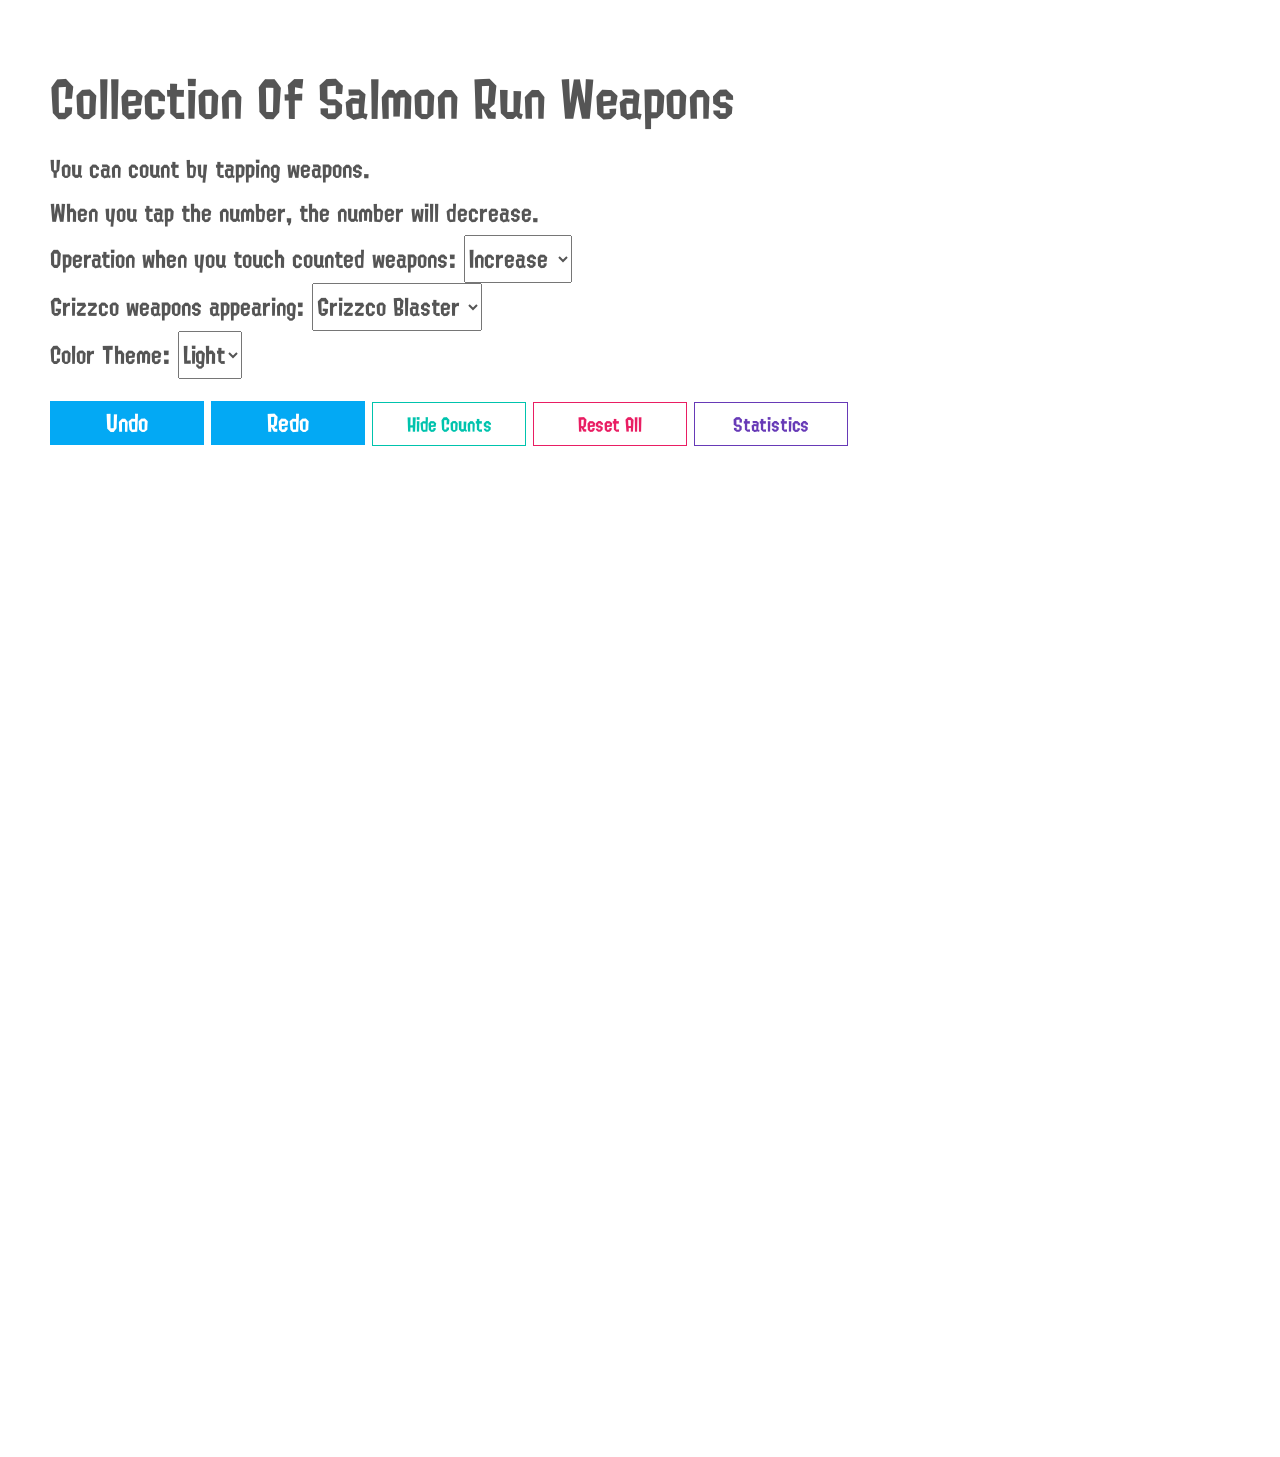
<file: index.html>
<!DOCTYPE html>
<html>
  <head>
    <meta charset="UTF-8">
	<meta name="viewport" content="width=device-width, initial-scale=1.0, user-scalable=no, viewport-fit=cover"/>
    <title class="trans" en="Collection Of Salmon Run Weapons">サーモンランブキコレクション</title>
    <meta name="twitter:card"        content="summary" />
    <meta name="twitter:site"        content="@GungeeSpla" />
    <meta name="twitter:title"       content="サーモンランブキコレクション" />
    <meta name="twitter:description" content="ランダム回で引いたブキを数えるやつ。" />
    <meta name="twitter:image"       content="https://gungeespla.github.io/salmon_learn/tyrano/images/thumb_count.png" />
	<script src="./main.js?3"></script>
	<link href="./style.css?3" rel="stylesheet">
  </head>
  <body style="transition: none;">
    <div id="contents">
      <h1 id="h1" class="trans" en="Collection Of Salmon Run Weapons">サーモンランブキコレクション</h1>
      <p class="trans" en="You can count by tapping weapons.">ブキをタップしてカウントできます。</p>
      <p class="trans" en="When you tap the number, the number will decrease.">数字部分をタップすると、カウントを減らすことができます。</p>
      <div id="buttons-wrapper">
        <p><span class="trans" en="Operation when you touch counted weapons">カウント済みのブキをタップしたときの動作</span>: 
        <select id="increase-select">
          <option value="1" class="trans" en="Increase">さらにカウントを増やす</option>
          <option value="0" class="trans" en="Decrease">カウントを減らす</option>
        </select></p>
        <p><span class="trans" en="Grizzco weapons appearing">出現するクマブキ</span>: 
        <select id="grizzco-select">
          <option value="7000" class="trans" en="Grizzco Blaster">クマサン印のブラスター</option>
          <option value="7010" class="trans" en="Grizzco Brella">クマサン印のシェルター</option>
          <option value="7020" class="trans" en="Grizzco Charger">クマサン印のチャージャー</option>
          <option value="7030" class="trans" en="Grizzco Slosher">クマサン印のスロッシャー</option>
          <option value="7040" class="trans" en="All">すべて</option>
        </select></p>
        <p><span class="trans" en="Color Theme">カラーテーマ</span>: 
        <select id="theme-select">
          <option value="light" class="trans" en="Light">ホワイト</option>
          <option value="dark" class="trans" en="Dark">ブラック</option>
        </select></p>
        <div class="div-button trans" id="undo-button" onclick="myUndo();" en="Undo">もどす</div>
        <div class="div-button trans" id="redo-button" onclick="myRedo();" en="Redo">すすめる</div>
        <div class="div-button trans" id="fukidashi-button" onclick="myToggleCounter();" en="Hide Counts">カウントを隠す</div>
        <div class="div-button trans" id="clear-button" onclick="myClear();" en="Reset All">すべてリセット</div>
        <div class="div-button trans" id="satistics-button" onclick="myStatistics();" en="Statistics">統計</div>
      </div>
      <div id="weapons-wrapper"></div>
    </div>
    <div id="statistics-wrapper">
    	<div class="div-button" id="statistics-close"></div><br>
    	<span id="total-count"></span><br>
    	<table id="statistics-table"></table>
    </div>
  </body>
</html>
</file>
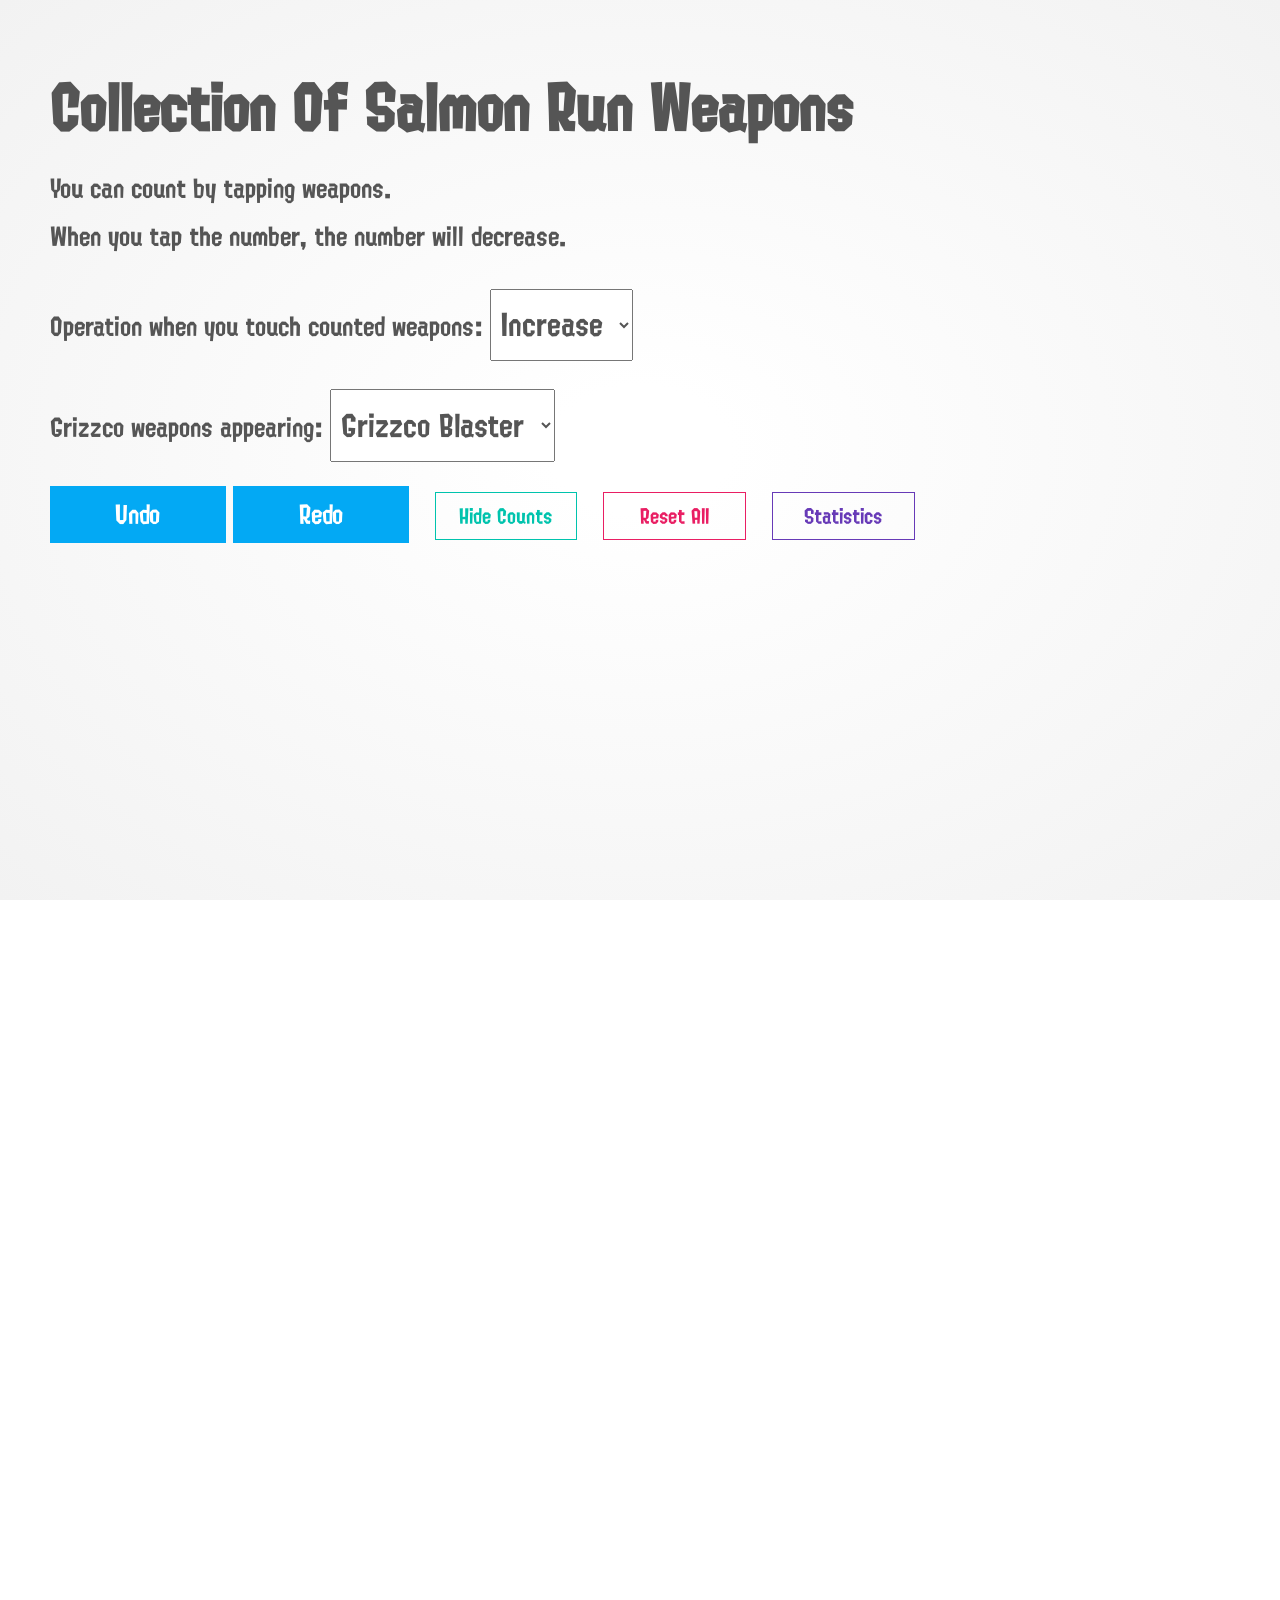
<file: old.html>
<!DOCTYPE html>
<html>
  <head>
    <meta charset="UTF-8">
    <title class="trans" en="Collection Of Salmon Run Weapons">サーモンランブキコレクション</title>
    <meta name="twitter:card"        content="summary" />
    <meta name="twitter:site"        content="@GungeeSpla" />
    <meta name="twitter:title"       content="サーモンランブキコレクション" />
    <meta name="twitter:description" content="ランダム回で引いたブキを数えるやつ。" />
    <meta name="twitter:image"       content="https://gungeespla.github.io/salmon_learn/tyrano/images/thumb_count.png" />
    <style>
      @font-face {
        font-family: Splatoon1;
        src:
          url('./woff/s1kanji.woff2') format('woff2'),
          url('./woff/s1kanji.woff') format('woff');
      }
      @font-face {
        font-family: Splatoon1;
        src:
          url('./woff/s1kana.woff2') format('woff2'),
          url('./woff/s1kana.woff') format('woff');
      }
      @font-face {
        font-family: Splatoon2;
        src:
          url('./woff/s2kanji.woff2') format('woff2'),
          url('./woff/s2kanji.woff') format('woff');
      }
      @font-face {
        font-family: Splatoon2;
        src:
          url('./woff/s2kana.woff2') format('woff2'),
          url('./woff/s2kana.woff') format('woff');
      }
      html {
        --font-scale: 2.2;
        font-size: 22px;
        font-size: calc(1vw * var(--font-scale));
      }
      @media screen and (min-width: 1080px) {
        html {
          font-size: calc(1080px / 100 * var(--font-scale));
        }
      }
      @media screen and (max-width: 640px) {
        html {
          font-size: calc(640px / 100 * var(--font-scale));
        }
      }
      body {
        font-family: Splatoon2, sans-serif;
        margin: 0;
        padding: 0;
        color: #555555;
        background: White;
        background: radial-gradient(
          #ffffff 10%,
          #f2f2f2 100%
        );
        background-attachment: fixed;
      }
      h1, div, p, span {
        margin: 0;
        padding: 0;
      }
      h1 {
        font-size: 2.4rem;
      }
      #contents {
        margin: 50px;
        padding-bottom: 5em;
      }
      #buttons-wrapper {
        font-size: 1em;
        margin-top: 0px;
      }
        select {
          color: #555555;
          font-size: 1.2em;
          font-family: Splatoon2;
          padding: 0.2em;
          margin: 0;
          margin-top: 1em;
        }
        .div-button {
          display: inline-block;
          color: White;
          padding: 0.2em;
          vertical-align: super;
          width: 7em;
          text-align: center;
          margin-top: 1em;
          cursor: pointer;
          user-select: none;
        }
        #undo-button {
          background-color: #03A9F4;
          color: White;
        }
        #redo-button {
          background-color: #03A9F4;
          color: White;
        }
        #fukidashi-button {
          border: 1px solid #00c3ad;
          color: #00c3ad;
          font-size: 0.8em;
          margin-left: 1em;
        }
        #fukidashi-button:hover {
          background-color: #00c3ad;
          color: White;
        }
        #undo-button:hover,
        #redo-button:hover {
          filter: brightness(110%);
        }
        #clear-button {
          border: 1px solid #e91e63;
          color: #e91e63;
          font-size: 0.8em;
          margin-left: 1em;
        }
        #clear-button:hover {
          background-color: #e91e63;
          color: White;
        }
        #satistics-button {
          border: 1px solid #673AB7;
          color: #673AB7;
          font-size: 0.8em;
          margin-left: 1em;
        }
        #satistics-button:hover {
          background-color: #673AB7;
          color: White;
        }
      #weapons-wrapper {
        margin-top: 100px;
      }
        .weapon-container {
          display: inline-block;
          position: relative;
          margin: 15px;
          margin-bottom: 60px;
        }

          .weapon-count {
            position: absolute;
            display: none;
            top: 0%;
            right: 0%;
            width: 80px;
            height: 55px;
            line-height: 55px;
            text-align: center;
            font-size: 30px;
            color: White;
            transform-origin: top right;
            background-image: url('./fukidashi.png');
            background-size: 100%;
            background-repeat: no-repeat;
            text-shadow: 3px 3px 0px Black;
            filter: drop-shadow(3px 3px 0px Black);
            cursor: pointer;
            user-select: none;
          }
          .gained .weapon-count,
          .plural-gained .weapon-count {
            display: inline-block;
          }
          .weapon-count-disabled .weapon-count {
            display: none!important;
          }
          .weapon-image {
            position: relative;
            display: inline-block;
            width: 180px;
            height: 180px;
            background-size: 180px;
            background-repeat: no-repeat;
            border: none;
            cursor: pointer;
            -webkit-box-reflect: below 2px -webkit-gradient(linear, 0 0, 0 100%,
              from(transparent),
              color-stop(0.7, transparent),
              to(rgba(0, 0, 0, 0.4))
            );
            user-select: none;
          }
          .weapon-image:after {
            content: '';
            display: inline-block;
            position: relative;
            top: 99%;
            left: 5%;
            width: 100%;
            height: 100%;
            background-image: url('https://gungeespla.github.io/salmon_learn/data/weapons_big/shadow.png');
            background-size: 90%;
            background-repeat: no-repeat;
          }
          .gained {
          }
          .gained .weapon-image:hover {
            filter: brightness(110%);
          }
          .ungained .weapon-image {
            opacity: 0.35;
            filter: grayscale(30%);
          }
          .ungained .weapon-image:hover {
            opacity: 0.5;
            filter: grayscale(10%);
          }
          .ungained .weapon-image {
            -webkit-box-reflect: initial;
          }
          .ungained .weapon-image:after {
            opacity: 0;
          }
          .plural-gained {
          }
          .hidden {
            display: none;
          }
      #statistics-wrapper {
		    position: fixed;
		    left: 0;
		    top: 0;
		    background: rgba(255, 255, 255, 0.9);
		    width: 100%;
		    height: 100%;
		    text-align: center;
		    display: none;
		    overflow-y: auto;
      }
      	#statistics-close {
        	margin-top: 1.2em;
			    border: 1px solid #673AB7;
			    color: #673AB7;
			    font-size: 0.8em;
        }
        #statistics-close:hover {
          background-color: #673AB7;
          color: White;
        }
        #total-count {
        	margin: 1.2em;
        	display: inline-block;
        }
        #statistics-table {
        	display: inline-block;
        	margin-bottom: 3em;
        }
        #statistics-table img {
        	width: 1.8em;
        	height: 1.8em;
        	margin-right: 0.4em;
        	vertical-align: middle;
        }
        #statistics-table tr td:nth-child(1) {
        	width: auto;
        }
        #statistics-table tr td:nth-child(2) {
        	width: 4em;
        	text-align: right;
        }
        #statistics-table tr td:nth-child(3) {
        	width: 5em;
        	text-align: right;
        }
    </style>
    <script>
      (() => {
        /** メッセージ */
        const messages = {
          'confirm-clear': {
            ja: 'データをリセットします。よろしいですか？',
            en: 'The data will be initialized. Is it OK?',
          },
          congrats: {
            ja: 'コンプリートおめでとうございます！！',
            en: 'Congratulations!!',
          },
        };

        /** Navigatorの言語 */
        const navigatorLang = navigator.language || navigator.userLanguage || 'ja';

        /** 言語 */
        const lang = (navigatorLang.indexOf('ja') > -1) ? 'ja' : 'en';

        /** getMessage(key)
         * メッセージを言語によって取り出す。
         */
        const getMessage = (key) => messages[key][lang];

        /** 画像ファイルが置いてあるディレクトリの場所 */
        const weaponsDirectory = 'https://gungeespla.github.io/salmon_learn/data/weapons_big/';

        /** ブキのデフォルト画像サイズ */
        const defaultWeaponSize = 180;

        /** 保存できるスタックの最大数 */
        const stackLengthMax = 100;

        /** ブキタイプ配列 */
        // const weaponsTypes = ['shooters', 'blasters', 'rollers', 'chargers', 'sloshers', 'splatlings', 'dualies', 'brellas', 'grizzcos'];

        /** ブキデータ */
        const weapons = {
          0: {
            ja: 'ボールドマーカー', en: 'Sploosh-o-matic', type: 'shooters', bottom: 44,
          },
          10: {
            ja: 'わかばシューター', en: 'Splattershot Jr.', type: 'shooters', bottom: 33,
          },
          20: {
            ja: 'シャープマーカー', en: 'Splash-o-matic', type: 'shooters', bottom: 46,
          },
          30: {
            ja: 'プロモデラーMG', en: 'Aerospray MG', type: 'shooters', bottom: 24,
          },
          40: {
            ja: 'スプラシューター', en: 'Splattershot', type: 'shooters', bottom: 36,
          },
          50: {
            ja: '.52ガロン', en: '.52 Gal', type: 'shooters', bottom: 39,
          },
          60: {
            ja: 'N-ZAP85', en: "N-ZAP '85", type: 'shooters', bottom: 47,
          },
          70: {
            ja: 'プライムシューター', en: 'Splattershot Pro', type: 'shooters', bottom: 56,
          },
          80: {
            ja: '.96ガロン', en: '.96 Gal', type: 'shooters', bottom: 39,
          },
          90: {
            ja: 'ジェットスイーパー', en: 'Jet Squelcher', type: 'shooters', bottom: 50,
          },
          200: {
            ja: 'ノヴァブラスター', en: 'Luna Blaster', type: 'blasters', bottom: 33,
          },
          210: {
            ja: 'ホットブラスター', en: 'Blaster', type: 'blasters', bottom: 49,
          },
          220: {
            ja: 'ロングブラスター', en: 'Range Blaster', type: 'blasters', bottom: 47,
          },
          230: {
            ja: 'クラッシュブラスター', en: 'Clash Blaster', type: 'blasters', bottom: 25,
          },
          240: {
            ja: 'ラピッドブラスター', en: 'Rapid Blaster', type: 'blasters', bottom: 44,
          },
          250: {
            ja: 'Rブラスターエリート', en: 'Rapid Blaster Pro', type: 'blasters', bottom: 37,
          },
          300: {
            ja: 'L3リールガン', en: 'L-3 Nozzlenose', type: 'shooters', bottom: 42,
          },
          310: {
            ja: 'H3リールガン', en: 'H-3 Nozzlenose', type: 'shooters', bottom: 44,
          },
          400: {
            ja: 'ボトルガイザー', en: 'Squeezer', type: 'shooters', bottom: 44,
          },
          1000: {
            ja: 'カーボンローラー', en: 'Carbon Roller', type: 'rollers', bottom: 20,
          },
          1010: {
            ja: 'スプラローラー', en: 'Splat Roller', type: 'rollers', bottom: 17,
          },
          1020: {
            ja: 'ダイナモローラー', en: 'Dynamo Roller', type: 'rollers', bottom: 6,
          },
          1030: {
            ja: 'ヴァリアブルローラー', en: 'Flingza Roller', type: 'rollers', bottom: 9,
          },
          1100: {
            ja: 'パブロ', en: 'Inkbrush', type: 'rollers', bottom: 4,
          },
          1110: {
            ja: 'ホクサイ', en: 'Octobrush', type: 'rollers', bottom: 4,
          },
          2000: {
            ja: 'スクイックリンα', en: 'Classic Squiffer', type: 'chargers', bottom: 56,
          },
          2010: {
            ja: 'スプラチャージャー', en: 'Splat Charger', type: 'chargers', bottom: 60,
          },
          2020: {
            ja: 'スプラスコープ', en: 'Splatterscope', type: 'chargers', bottom: 60,
          },
          2030: {
            ja: 'リッター4K', en: 'E-liter 4K', type: 'chargers', bottom: 61,
          },
          2040: {
            ja: '4Kスコープ', en: 'E-liter 4K Scope', type: 'chargers', bottom: 61,
          },
          2050: {
            ja: '14式竹筒銃・甲', en: 'Bamboozler 14 Mk I', type: 'chargers', bottom: 53,
          },
          2060: {
            ja: 'ソイチューバー', en: 'Goo Tuber', type: 'chargers', bottom: 30,
          },
          3000: {
            ja: 'バケットスロッシャー', en: 'Slosher', type: 'sloshers', bottom: 19,
          },
          3010: {
            ja: 'ヒッセン', en: 'Tri-Slosher', type: 'sloshers', bottom: 32,
          },
          3020: {
            ja: 'スクリュースロッシャー', en: 'Sloshing Machine', type: 'sloshers', bottom: 17,
          },
          3030: {
            ja: 'オーバーフロッシャー', en: 'Bloblobber', type: 'sloshers', bottom: 35,
          },
          3040: {
            ja: 'エクスプロッシャー', en: 'Explosher', type: 'sloshers', bottom: 22,
          },
          4000: {
            ja: 'スプラスピナー', en: 'Mini Splatling', type: 'splatlings', bottom: 44,
          },
          4010: {
            ja: 'バレルスピナー', en: 'Heavy Splatling', type: 'splatlings', bottom: 46,
          },
          4020: {
            ja: 'ハイドラント', en: 'Hydra Splatling', type: 'splatlings', bottom: 32,
          },
          4030: {
            ja: 'クーゲルシュライバー', en: 'Ballpoint Splatling', type: 'splatlings', bottom: 50,
          },
          4040: {
            ja: 'ノーチラス47', en: 'Nautilus 47', type: 'splatlings', bottom: 50,
          },
          5000: {
            ja: 'スパッタリー', en: 'Dapple Dualies', type: 'dualies', bottom: 23,
          },
          5010: {
            ja: 'スプラマニューバー', en: 'Splat Dualies', type: 'dualies', bottom: 4,
          },
          5020: {
            ja: 'ケルビン525', en: 'Glooga Dualies', type: 'dualies', bottom: 11,
          },
          5030: {
            ja: 'デュアルスイーパー', en: 'Dualie Squelchers', type: 'dualies', bottom: 8,
          },
          5040: {
            ja: 'クアッドホッパーブラック', en: 'Dark Tetra Dualies', type: 'dualies', bottom: 6,
          },
          6000: {
            ja: 'パラシェルター', en: 'Splat Brella', type: 'brellas', bottom: 22,
          },
          6010: {
            ja: 'キャンピングシェルター', en: 'Tenta Brella', type: 'brellas', bottom: 8,
          },
          6020: {
            ja: 'スパイガジェット', en: 'Undercover Brella', type: 'brellas', bottom: 27,
          },
          7000: {
            ja: 'クマサン印のブラスター', en: 'Grizzco Blaster', type: 'grizzcos', bottom: 34,
          },
          7010: {
            ja: 'クマサン印のシェルター', en: 'Grizzco Brella', type: 'grizzcos', bottom: 12,
          },
          7020: {
            ja: 'クマサン印のチャージャー', en: 'Grizzco Charger', type: 'grizzcos', bottom: 50,
          },
          7030: {
            ja: 'クマサン印のスロッシャー', en: 'Grizzco Slosher', type: 'grizzcos', bottom: 6,
          },
        };

        /** ブキID配列 */
        const weaponIds = Object.keys(weapons);

        /** カウントスタック */
        let countStack = [];

        /** アンドゥスタック */
        let undoStack = [];

        /** カウントデータ */
        let counts = null;

        /** コンプした？ */
        let isComplete = false;

        /** クマブキオプション */
        let grizzcoVisibleOption = 7000;

        /** 増加オプション */
        let increaseOption = true;

        /** ローカルストレージのキー */
        const storageKey = 'collection-of-weapons';

        /** getWindowWidth()
         * 画面の横幅を取得する。
         */
        const getWindowWidth = () => window.innerWidth
          || (document.body ? document.body.clientWidth : false)
          || document.documentElement.clientWidth;

        /** save()
         * ローカルストレージにデータを保存する。
         */
        const save = () => {
          const saveDataObj = {
            counts,
            undoStack,
            countStack,
            isComplete,
            increaseOption,
            grizzcoVisibleOption,
          };
          const jsonStr = JSON.stringify(saveDataObj);
          localStorage.setItem(storageKey, jsonStr);
        };

        /** load()
         * ローカルストレージからデータを持ってくる。
         */
        const load = () => {
          const jsonStr = localStorage.getItem(storageKey);
          if (jsonStr !== null) {
            const saveDataObj = JSON.parse(jsonStr);
            if ('counts' in saveDataObj) counts = saveDataObj.counts;
            if ('undoStack' in saveDataObj) undoStack = saveDataObj.undoStack;
            if ('countStack' in saveDataObj) countStack = saveDataObj.countStack;
            if ('isComplete' in saveDataObj) isComplete = saveDataObj.isComplete;
            if ('increaseOption' in saveDataObj) increaseOption = saveDataObj.increaseOption;
            if ('grizzcoVisibleOption' in saveDataObj) grizzcoVisibleOption = saveDataObj.grizzcoVisibleOption;
            document.getElementById('grizzco-select').value = grizzcoVisibleOption;
            document.getElementById('increase-select').value = increaseOption ? '1' : '0';
          }
        };

        /** checkComplete()
         * コンプリート状況を確認する。
         */
        const checkComplete = () => {
          for (let i = 0; i < weaponIds.length; i += 1) {
            const id = weaponIds[i];
            if (id < 7000) {
              if (counts[id] < 1) {
                return false;
              }
            }
          }
          if (grizzcoVisibleOption < 7040) {
            if (counts[grizzcoVisibleOption] < 1) {
              return false;
            }
          } else {
            for (let id = 7000; id < 7040; id += 10) {
              if (counts[id] < 1) {
                return false;
              }
            }
          }
          return true;
        };

        /** clear()
         * データを消去する。
         */
        const clear = () => {
          const isOK = window.confirm(getMessage('confirm-clear'));
          if (isOK) {
            weaponIds.forEach((id) => {
              counts[id] = 0;
              update(id);
            });
            undoStack = [];
            countStack = [];
            isComplete = false;
            localStorage.removeItem(storageKey);
          }
        };

        /** count()
         * カウントする。<img>要素に取り付けられるイベントハンドラ。
         * this: <img weapon-id="hogehoge">
         */
        const count = function count() {
          const id = this.getAttribute('weapon-id');
          let delta = 1;
          if (!increaseOption && counts[id] > 0) {
            delta = -1;
          }
          counts[id] += delta;
          countStack.push({ id, delta });
          if (countStack.length > stackLengthMax) {
            countStack.shift();
          }
          undoStack = [];
          update(id);
        };

        /** countminus()
         */
        const countminus = function countminus() {
          const id = this.getAttribute('weapon-id');
          if (counts[id] > 0) {
	          let delta = -1;
	          counts[id] += delta;
	          countStack.push({ id, delta });
	          if (countStack.length > stackLengthMax) {
	            countStack.shift();
	          }
	          undoStack = [];
	          update(id);
	        }
        };

        /** undo()
         * 一手戻す。
         */
        const undo = () => {
          if (countStack.length > 0) {
            const stack = countStack.pop();
            counts[stack.id] -= stack.delta;
            undoStack.push(stack);
            if (undoStack.length > stackLengthMax) {
              undoStack.shift();
            }
            update(stack.id);
          }
        };

        /** redo()
         * 一手戻したのを進め直す。
         */
        const redo = () => {
          if (undoStack.length > 0) {
            const stack = undoStack.pop();
            counts[stack.id] += stack.delta;
            countStack.push(stack);
            if (countStack.length > stackLengthMax) {
              countStack.shift();
            }
            update(stack.id);
          }
        };

        /** update(id, isIgnoredComplete)
         * ブキを更新する。
         */
        const update = (id, isIgnoredComplete) => {
          const countElm = document.getElementById(`weapon-count-${id}`);
          countElm.textContent = counts[id];
          const weaponElm = document.getElementById(`weapon-${id}`);
          weaponElm.classList.remove('plural-gained');
          weaponElm.classList.remove('ungained');
          weaponElm.classList.remove('gained');
          if (counts[id] === 0) {
            weaponElm.classList.add('ungained');
          } else if (counts[id] === 1) {
            weaponElm.classList.add('gained');
          } else {
            weaponElm.classList.add('gained');
            weaponElm.classList.add('plural-gained');
          }
          if (!isIgnoredComplete) {
            const isCompleteOld = isComplete;
            isComplete = checkComplete();
            if (!isCompleteOld && isComplete) {
              setTimeout(() => {
                window.alert(getMessage('congrats'));
              }, 16);
            }
            save();
          }
        };

        /** updateGrizzcoVisible()
         * ブキを更新する。
         */
        const updateGrizzcoVisible = () => {
          const weaponElms = document.getElementsByClassName('grizzco-weapon-container');
          Array.prototype.forEach.call(weaponElms, (elm) => {
            elm.classList.add('hidden');
          });
          if (grizzcoVisibleOption < 7040) {
            document.getElementById(`weapon-${grizzcoVisibleOption}`)
              .classList.remove('hidden');
          } else {
            Array.prototype.forEach.call(weaponElms, (elm) => {
              elm.classList.remove('hidden');
            });
          }
        };


        /** toggleCounter()
         * ふきだしの表示を切り替える。
         */
        const toggleCounter = () => {
          const fukidashiClass = 'weapon-count-disabled';
          const wrapperElm = document.getElementById('weapons-wrapper');
          if (wrapperElm.classList.contains(fukidashiClass)) {
            wrapperElm.classList.remove(fukidashiClass);
          } else {
            wrapperElm.classList.add(fukidashiClass);
          }
        };

        /** getWeaponSize()
         * ブキ画像の大きさを決める。
         */
        const getWeaponSize = () => {
          const windowWidth = getWindowWidth();
          return Math.floor(Math.max(720, Math.min(1280, windowWidth)) / 12);
        };

        /** resizeWeapons()
         * ブキ画像の大きさを変える。
         */
        const resizeWeapons = () => {
          const weaponSize = getWeaponSize();
          const scale = weaponSize / defaultWeaponSize;
          weaponIds.forEach((id) => {
            const weaponElm = document.getElementById(`weapon-${id}`);
            weaponElm.style.setProperty('margin-top', `${10 * scale}px`);
            weaponElm.style.setProperty('margin-bottom', `${10 * scale}px`);
            const countElm = document.getElementById(`weapon-count-${id}`);
            countElm.style.setProperty('transform', `scale(${scale})`);
            const imageElm = document.getElementById(`weapon-image-${id}`);
            imageElm.style.setProperty('width', `${weaponSize}px`);
            imageElm.style.setProperty('height', `${weaponSize}px`);
            imageElm.style.setProperty('background-size', `${weaponSize}px ${weaponSize}px`);
            imageElm.style.setProperty('background-position-y',
              `${weapons[id].bottom * scale}px`);
          });
        };

        /** init()
         * 初期化する。
         */
        const init = () => {
          // ロード
          load();
          // ロードできなかったときの初期化処理
          if (counts === null) {
            counts = {};
            weaponIds.forEach((id) => {
              counts[id] = 0;
            });
          }
          // クマブキオプション
          const grizzcoSelectElm = document.getElementById('grizzco-select');
          grizzcoSelectElm.addEventListener('change', () => {
            grizzcoVisibleOption = parseInt(grizzcoSelectElm.value, 10);
            updateGrizzcoVisible();
            save();
          });
          // 増加オプション
          const increaseSelectElm = document.getElementById('increase-select');
          increaseSelectElm.addEventListener('change', () => {
            increaseOption = !!parseInt(increaseSelectElm.value, 10);
            save();
          });
          // ボタンを追加する
          const wrapperElm = document.getElementById('weapons-wrapper');
          weaponIds.forEach((id) => {
            const src = `${weaponsDirectory + id}.png`;
            const weaponElm = document.createElement('div');
            weaponElm.setAttribute('title', `${weapons[id][lang]}`);
            weaponElm.setAttribute('id', `weapon-${id}`);
            weaponElm.classList.add('weapon-container');
            if (id >= 7000) {
              weaponElm.classList.add('grizzco-weapon-container');
            }
            const countElm = document.createElement('div');
            countElm.classList.add('weapon-count');
            countElm.setAttribute('weapon-id', id);
            countElm.setAttribute('id', `weapon-count-${id}`);
            countElm.addEventListener('click', countminus);
            const imageElm = document.createElement('div');
            imageElm.classList.add('weapon-image');
            imageElm.style.setProperty('background-image', `url(${src})`);
            imageElm.setAttribute('weapon-id', id);
            imageElm.setAttribute('id', `weapon-image-${id}`);
            imageElm.addEventListener('click', count);
            weaponElm.appendChild(imageElm);
            weaponElm.appendChild(countElm);
            wrapperElm.appendChild(weaponElm);
            update(id, true);
          });
          // ブキリサイズ
          resizeWeapons();
          // クマブキの表示・非表示
          updateGrizzcoVisible();
          // 翻訳
          if (lang === 'en') {
            const transTargetElms = document.getElementsByClassName('trans');
            Array.prototype.forEach.call(transTargetElms, (elm) => {
              elm.textContent = elm.getAttribute('en');
            });
          }
        };
        
        const collectStatistics = () => {
        	const wrapper = document.getElementById('statistics-wrapper');
        	wrapper.style.setProperty('display', 'block');
	        const totalCountLang = {
	        	ja: 'ブキを支給された回数の合計',
	        	en: 'Total number of times weapons were provided',
	        };
	        const headerLang = {
	        	ja: '<tr><td>ブキ</td><td>回数</td><td>割合</td></tr>',
	        	en: '<tr><td>WEAPON</td><td>TIMES</td><td>RATIO</td></tr>',
	        };
	        const closeLang = {
	        	ja: '閉じる',
	        	en: 'Close',
	        };
        	const array = [];
        	let totalCount = 0;
        	Object.keys(counts).forEach((id) => {
        		array.push({
        			id: id,
        			count: counts[id],
        		});
        		totalCount += counts[id];
        	});
        	array.sort((a, b) => {
        		return (a.count > b.count) ? -1 : 1;
        	});
        	let html = headerLang[lang];
        	for (let i = 0; i < array.length; i += 1) {
        		if (array[i].count > 0) {
        			console.log(array[i]);
            	const src = `${weaponsDirectory + array[i].id}.png`;
	        		html += '<tr>';
	        		html += `<td><img src="${src}">${weapons[array[i].id][lang]}</td>`
	        		html += `<td>${array[i].count}</td>`
	        		html += `<td>${(100 * array[i].count / totalCount).toFixed(1)} %</td>`
	        		html += '</tr>';
        		}
        	}
        	const statisticsTable = document.getElementById('statistics-table');
        	statisticsTable.innerHTML = html;
        	const totalCountSpan = document.getElementById('total-count');
        	totalCountSpan.textContent = `${totalCountLang[lang]}: ${totalCount}`;
        	const closeSpan = document.getElementById('statistics-close');
        	closeSpan.textContent = `${closeLang[lang]}`;
        	if (!closeSpan.isSetEvent) {
	        	closeSpan.isSetEvent = true;
	        	closeSpan.addEventListener('click', () => {
        			wrapper.style.setProperty('display', 'none');
	        	});
        	}
        };
        // window操作
        window.addEventListener('resize', resizeWeapons);
        window.addEventListener('load', init);
        window.myClear = clear;
        window.myUndo = undo;
        window.myRedo = redo;
        window.myToggleCounter = toggleCounter;
        window.myStatistics = collectStatistics;
      })();
    </script>
    </head>
  <body>
    <div id="contents">
      <h1 class="trans" en="Collection Of Salmon Run Weapons">サーモンランブキコレクション</h1>
      <span class="trans" en="You can count by tapping weapons.">ブキをタップしてカウントできます。</span><br>
      <span class="trans" en="When you tap the number, the number will decrease.">数字部分をタップすると、カウントを減らすことができます。</span>
      <div id="buttons-wrapper">
        <span class="trans" en="Operation when you touch counted weapons">カウント済みのブキをタップしたときの動作</span>: 
        <select id="increase-select">
          <option value="1" class="trans" en="Increase">さらにカウントを増やす</option>
          <option value="0" class="trans" en="Decrease">カウントを減らす</option>
        </select>
        <br>
        <span class="trans" en="Grizzco weapons appearing">出現するクマブキ</span>: 
        <select id="grizzco-select">
          <option value="7000" class="trans" en="Grizzco Blaster">クマサン印のブラスター</option>
          <option value="7010" class="trans" en="Grizzco Brella">クマサン印のシェルター</option>
          <option value="7020" class="trans" en="Grizzco Charger">クマサン印のチャージャー</option>
          <option value="7030" class="trans" en="Grizzco Slosher">クマサン印のスロッシャー</option>
          <option value="7040" class="trans" en="All">すべて</option>
        </select>
        <br>
        <div class="div-button trans" id="undo-button" onclick="myUndo();" en="Undo">もどす</div>
        <div class="div-button trans" id="redo-button" onclick="myRedo();" en="Redo">すすめる</div>
        <div class="div-button trans" id="fukidashi-button" onclick="myToggleCounter();" en="Hide Counts">カウントを隠す</div>
        <div class="div-button trans" id="clear-button" onclick="myClear();" en="Reset All">すべてリセット</div>
        <div class="div-button trans" id="satistics-button" onclick="myStatistics();" en="Statistics">統計</div>
      </div>
      <div id="weapons-wrapper"></div>
    </div>
    <div id="statistics-wrapper">
    	<div class="div-button" id="statistics-close"></div><br>
    	<span id="total-count"></span><br>
    	<table id="statistics-table"></table>
    </div>
  </body>
</html>
</file>
<file: style.css>
/** @font-face */
@font-face {
font-family: Splatoon1;
src:
	url('./woff/s1kanji.woff2') format('woff2'),
	url('./woff/s1kanji.woff') format('woff');
}
@font-face {
font-family: Splatoon1;
src:
	url('./woff/s1kana.woff2') format('woff2'),
	url('./woff/s1kana.woff') format('woff');
}
@font-face {
font-family: Splatoon2;
src:
	url('./woff/s2kanji.woff2') format('woff2'),
	url('./woff/s2kanji.woff') format('woff');
}
@font-face {
font-family: Splatoon2;
src:
	url('./woff/s2kana.woff2') format('woff2'),
	url('./woff/s2kana.woff') format('woff');
}
/** html */
html {
	font-size: 22px;
}
/** body */
body {
	transition-property: color, background;
	transition-duration: 1s;
	transition-timing-function: ease;
	font-family: Splatoon2, sans-serif;
	margin: 0;
	padding: 0;
	color: #555555;
	--color-1: #ffffff;
	--color-2: #f2f2f2;
	background: white;
	background: radial-gradient(
		var(--color-1) 10%,
		var(--color-2) 100%
	);
	background-attachment: fixed;
}
h1, div, p, span {
	margin: 0;
	padding: 0;
}
h1 {
	font-size: 2.2rem;
	font-weight: normal;
}
/** #contents */
#contents {
	margin: 50px;
	padding-bottom: 5rem;
}
/** #buttons-wrapper */
#buttons-wrapper {
	font-size: 1rem;
	margin-top: 0px;
}
/** select */
select {
	color: #555555;
	font-size: 1rem;
	font-family: Splatoon2;
	padding: 0;
	margin: 0;
}
/** .div-button */
.div-button {
	display: inline-block;
	color: White;
	vertical-align: super;
	width: 7rem;
	height: 2rem;
	line-height: 2rem;
	text-align: center;
	margin-top: 1rem;
	cursor: pointer;
	user-select: none;
	box-sizing: border-box;
}
#undo-button {
	--color: #03A9F4;
}
#redo-button {
	--color: #03A9F4;
}
#undo-button,
#redo-button {
	background-color: var(--color);
	color: #fff;
}
#undo-button:hover,
#redo-button:hover {
	filter: brightness(110%);
}
/** #fukidashi-button */
#fukidashi-button {
	--color: #00c3ad;
}
#clear-button {
	--color: #e91e63;
}
#satistics-button {
	--color: #673AB7;
}
#fukidashi-button,
#clear-button,
#satistics-button {
	border: 1px solid var(--color);
	color: var(--color);
	font-size: 0.8rem;
}
#fukidashi-button:hover,
#clear-button:hover,
#satistics-button:hover {
	background-color:var(--color);
	color: #fff;
}
/** #weapons-wrapper */
#weapons-wrapper {
	margin-top: 100px;
}
/** .weapon-container */
.weapon-container {
	display: inline-block;
	position: relative;
	margin: 15px;
	margin-bottom: 60px;
}
	/** .weapon-count */
	.weapon-count {
		position: absolute;
		display: none;
		top: calc(-27px * (1 - var(--scale)));
		right: calc(-40px * (1 - var(--scale)));
		width: 80px;
		height: 55px;
		line-height: 55px;
		text-align: center;
		font-size: 30px;
		color: White;
		background-image: url('./fukidashi.png');
		background-size: 100%;
		background-repeat: no-repeat;
		text-shadow: 3px 3px 0px Black;
		filter: drop-shadow(3px 3px 0px Black);
		cursor: pointer;
		user-select: none;
		--scale:  1;
		transform-origin: center center;
		transform: scale(var(--scale));
	}
	.count-animation {
		animation-name: count-keyframes;
		animation-duration: 300ms;
		animation-iteration-count: 1;
		animation-timing-function: ease-in;
	}
	@keyframes count-keyframes {
	    0% {
	    	transform: scale(calc(var(--scale) * 1.3));	
	    } 30% {
	    	transform: scale(calc(var(--scale) * 1));
	    }
	}
	.gained .weapon-count,
	.plural-gained .weapon-count {
		display: inline-block;
	}
	.weapon-count-disabled .weapon-count {
		display: none!important;
	}
	.weapon-image {
		position: relative;
		display: inline-block;
		width: 180px;
		height: 180px;
		background-size: 180px;
		background-repeat: no-repeat;
		border: none;
		cursor: pointer;
		-webkit-box-reflect: below 2px -webkit-gradient(linear, 0 0, 0 100%,
			from(transparent),
			color-stop(0.7, transparent),
			to(rgba(0, 0, 0, 0.4))
		);
		user-select: none;
	}
	.weapon-image:after {
		content: '';
		display: inline-block;
		position: relative;
		top: 99%;
		left: 5%;
		width: 100%;
		height: 100%;
		background-image: url('https://gungeespla.github.io/salmon_learn/data/weapons_big/shadow.png');
		background-size: 90%;
		background-repeat: no-repeat;
	}
	.gained {
	}
	.gained .weapon-image:hover {
		filter: brightness(110%);
	}
	.ungained .weapon-image {
		opacity: 0.35;
		filter: grayscale(30%);
	}
	.ungained .weapon-image:hover {
		opacity: 0.5;
		filter: grayscale(10%);
	}
	.ungained .weapon-image {
		-webkit-box-reflect: initial;
	}
	.ungained .weapon-image:after {
		opacity: 0;
	}
	.plural-gained {
	}
	.hidden {
		display: none;
	}
/** #statistics-wrapper */
#statistics-wrapper {
	position: fixed;
	left: 0;
	top: 0;
	background: rgba(255, 255, 255, 0.9);
	width: 100%;
	height: 100%;
	text-align: center;
	display: none;
	overflow-y: auto;
}
	/** #statistics-close */
	#statistics-close {
		margin-top: 1.2rem;
		border: 1px solid #673AB7;
		color: #673AB7;
		font-size: 0.8rem;
}
	#statistics-close:hover {
		background-color: #673AB7;
		color: White;
	}
/** #total-count */
#total-count {
	margin: 1.2rem;
	display: inline-block;
}
/** #statistics-table */
#statistics-table {
	display: inline-block;
	margin-bottom: 3rem;
}
	#statistics-table img {
		width: 1.8rem;
		height: 1.8rem;
		margin-right: 0.4rem;
		vertical-align: middle;
	}
	#statistics-table tr td:nth-child(1) {
		width: auto;
	}
	#statistics-table tr td:nth-child(2) {
		width: 4rem;
		text-align: right;
	}
	#statistics-table tr td:nth-child(3) {
		width: 5rem;
		text-align: right;
	}
body.theme-light {
	color: #555;
	background: #fff;
	--color-1: #fff;
	--color-2: #f2f2f2;
}
body.theme-dark {
	color: #eee;
	background: #111;
	--color-1: #445;
	--color-2: #334;
}
body.theme-dark #satistics-button {
	--color: #b992ff;
}
body.theme-dark .ungained .weapon-image {
	opacity: 0.4;
}
body.theme-dark #statistics-wrapper {
	background: rgba(0, 0, 0, 0.9);
	color: #eee;
}

/** ～600px */
@media screen and (max-width: 640px) {
	html {
		font-size: 14px;
	/*
		font-size: calc(640px / 100 * var(--font-scale));
	*/
	}
	#contents {
		margin: 2rem;
	}
}
</file>
